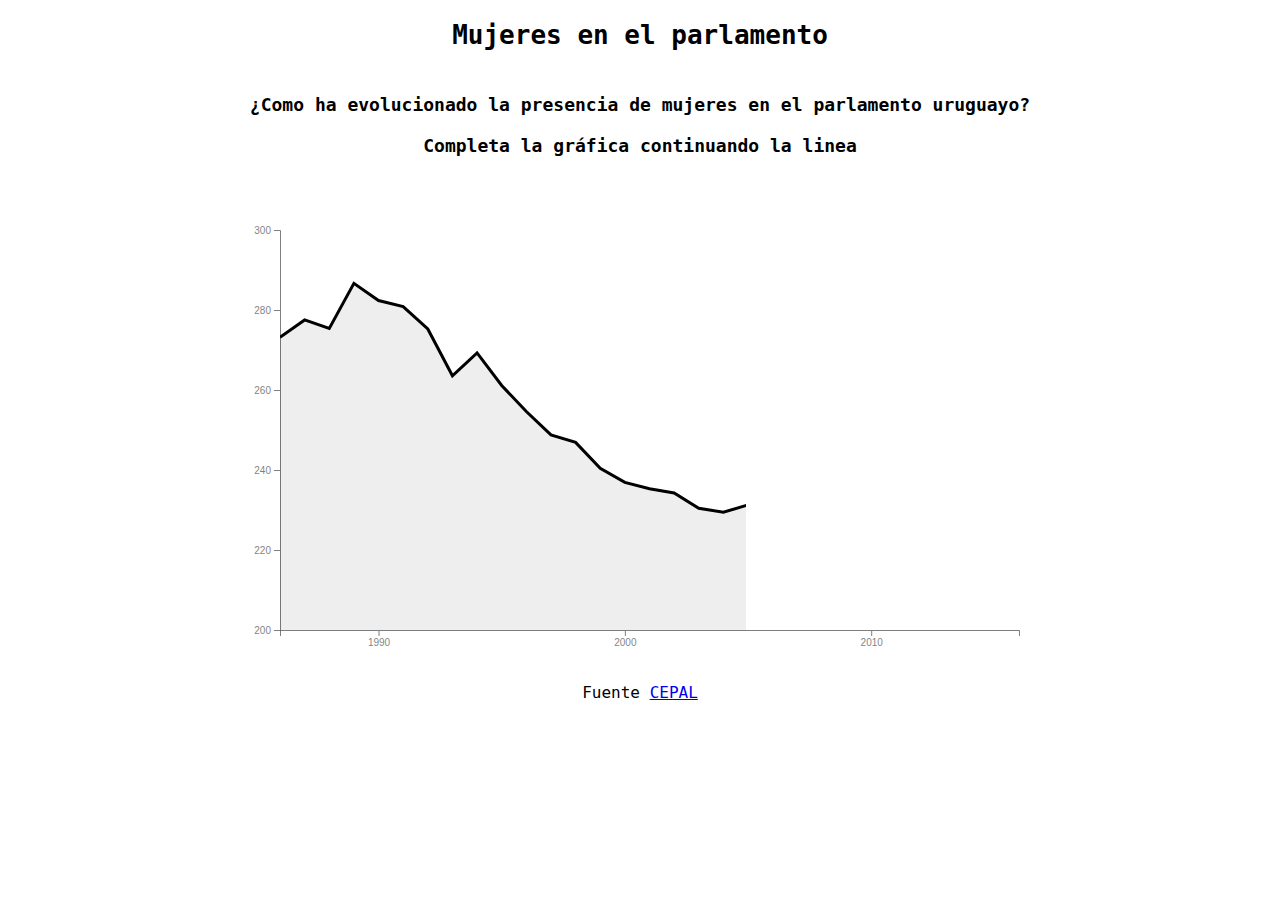
<file: index.html>
<!DOCTYPE html>
<meta charset='utf-8'>
<link rel="stylesheet" type="text/css" href="style.css">

<body>
    <div id="body" class="center">
            <h1 class="center">Mujeres en el parlamento</h1>
            <h4><p class="center"> ¿Como ha evolucionado la presencia de mujeres en el parlamento uruguayo?</p>
            <p class="center">Completa la gráfica continuando la linea</p></h4>
            <div id="grafico1" class="center"></div>
            <div ></div>
            <p class="center fuente">Fuente <a href="https://oig.cepal.org/es/paises/uruguay" target="_blank">CEPAL</a> </p>        
    </div>   
</body>

<script src='d3v4.js'></script>
<script src='dataEmpleadosPublicos.js'></script>
<script src='_script.js'></script>
<script>
var divGrafica1='#grafico1';
var divGrafica2='#grafico2';
grafica(divGrafica1, dataPublicos);
grafica(divGrafica2, data2);

</script>
</file>
<file: style.css>
svg{
	overflow: visible;
}

body{
  font-family: monospace;
  margin: 0px;
  overflow: hidden;
}

.axis{
  opacity: .5;
}

.line{
  fill: none;
  stroke: black;
  stroke-width: 3;
}

.area{
  fill: #eee;
}

.your-line{
  stroke: #f0f;
  stroke-width: 3;
  stroke-dasharray: 5 5;
}

.center {
  margin: auto;
  width: 80%;
  padding: 10px;
  text-align: center;
}
.fuente {
  font-size: 16px;
}

h4 {
  font-size: 18px
}
</file>
